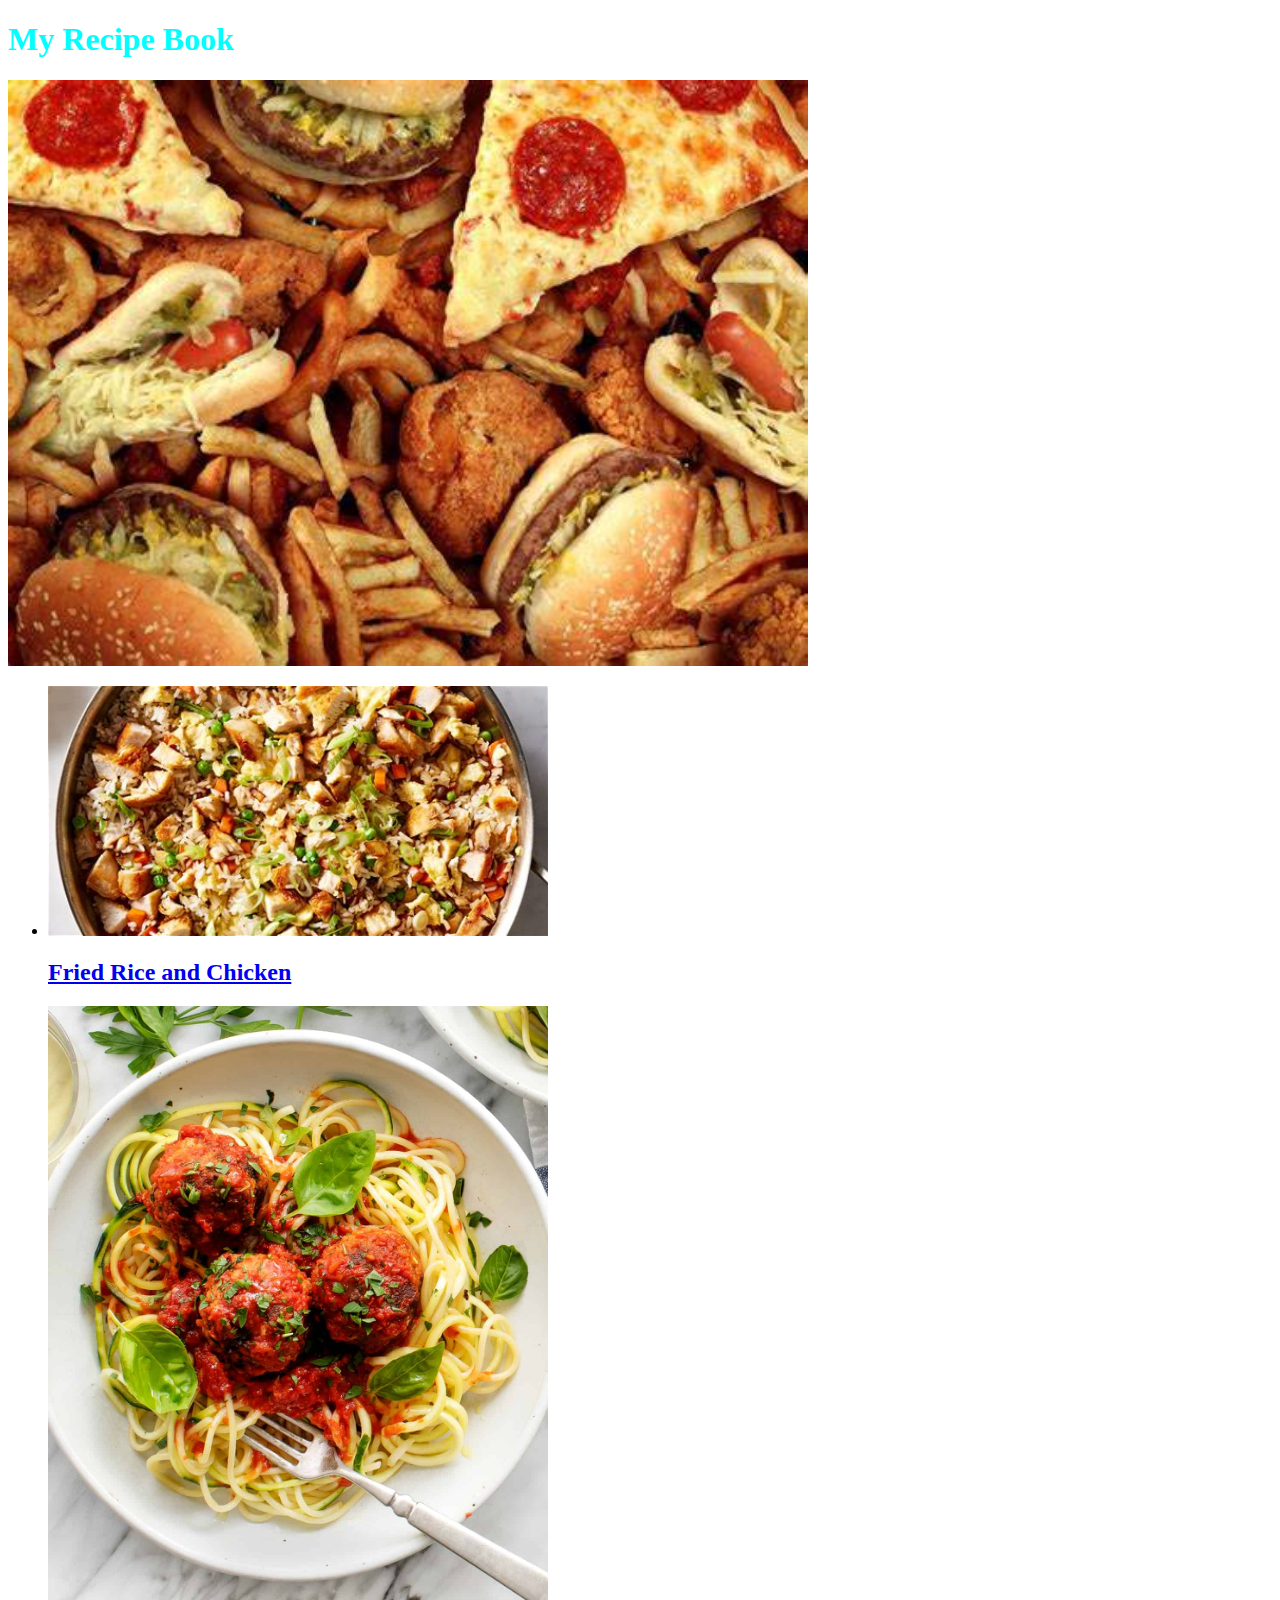
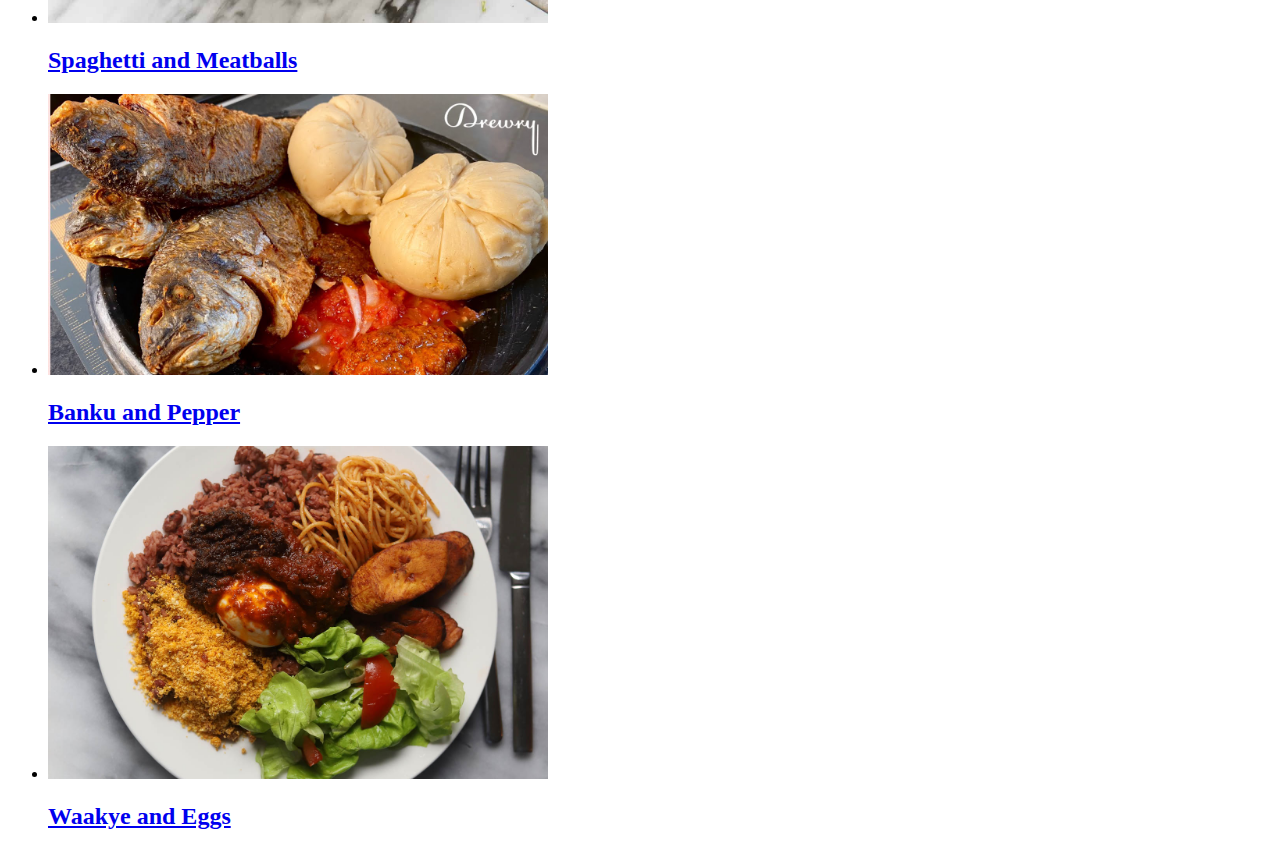
<file: index.html>
<!DOCTYPE html>
<html lang="en">
    <head><meta charset="UTF-8">
        <link rel="stylesheet" href="./css/styling.css">
        <title>My Recipe Book </title>
    </head>
    <body>
        <h1>My Recipe Book </h1>
        <img class="landing-page-image" src="./img/landing-page-image.jpeg" width="900" height="100" alt="This is a food for the landing-page-image">
        <br>
        <ul>
            <li id="frandchic"> 
                <img src="./img/th.jpeg" width="500" alt=" Image of fried-rice-and-chicken">
                <a href="./recipe-pages/fried-rice-and-chicken.html"><h2> Fried Rice and Chicken </h2></a>
            </li>
            <li id="spag"> 
                <img src="./img/spaghetti-and-meatballs.jpg" width="500"  alt="Image of spaghetti-and-meatballs">
                <a href="./recipe-pages/spaghetti-and-meatballs.html"><h2> Spaghetti and Meatballs </h2></a>
            </li>
            <li id="banku"> 
                <img src="./img/banku-and-pepper.jpg" width="500"  alt="Image of banku-and-pepper">
                <a href="./recipe-pages/banku-and-pepper.html"><h2> Banku and Pepper </h2></a>
            </li>
            <li id="waakye"> 
                <img src="./img/R.jpeg" width="500"  alt="Image of waakye-and-eggs">
                <a href="./recipe-pages/waakye-and-eggs.html"><h2> Waakye and Eggs </h2></a>
            </li>
        </ul>
    </body>
</html>
</file>
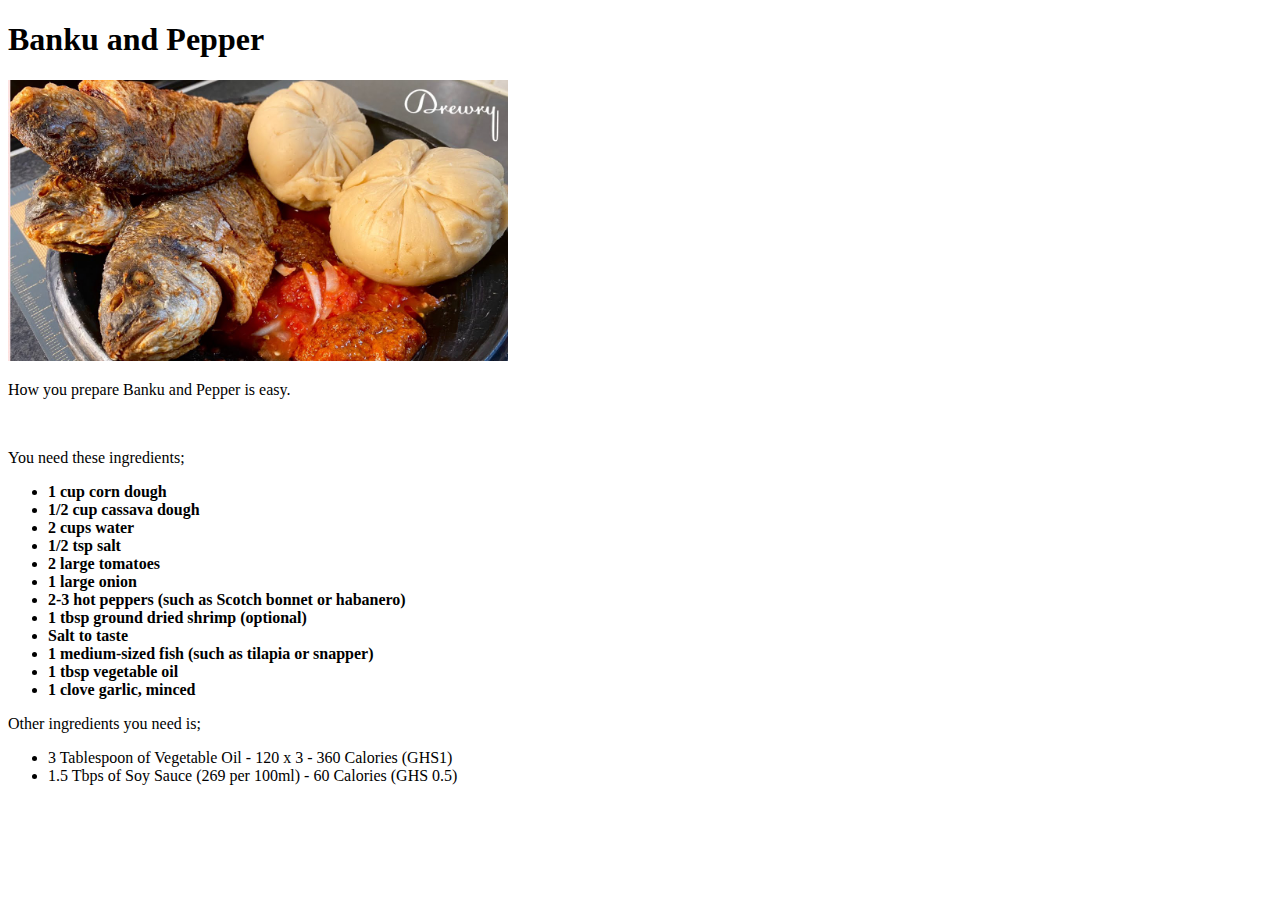
<file: recipe-pages/banku-and-pepper.html>
<!DOCTYPE html>
<html>
    <head> 
        <meta charset="UTF-8">
        <title> Banku and Pepper </title>
    </head>
    <body>
        <h1>Banku and Pepper </h1>
        <img src="../img/banku-and-pepper.jpg" width="500"  alt="Image of banku-and-pepper">

<p>How you prepare Banku and Pepper is easy.</p>
<br>
<p>You need these ingredients;</p>
<ul><strong>
    <li>1 cup corn dough</li>
    <li>1/2 cup cassava dough</li>
    <li>2 cups water</li>
    <li>1/2 tsp salt</li>
    <li>2 large tomatoes</li>
    <li>1 large onion</li>
    <li>2-3 hot peppers (such as Scotch bonnet or habanero)</li>
    <li>1 tbsp ground dried shrimp (optional)</li>
    <li>Salt to taste</li>
    <li>1 medium-sized fish (such as tilapia or snapper)</li>
    <li>1 tbsp vegetable oil</li>
    <li>1 clove garlic, minced</li>
</strong>
</ul>
<p>Other ingredients you need is; </p>
<ul>
    <li>3 Tablespoon of Vegetable Oil - 120 x 3 - 360 Calories (GHS1)</li>
    <li>1.5 Tbps of Soy Sauce (269 per 100ml) - 60 Calories (GHS 0.5)</li>
</ul>

    </body>
</html>
</file>
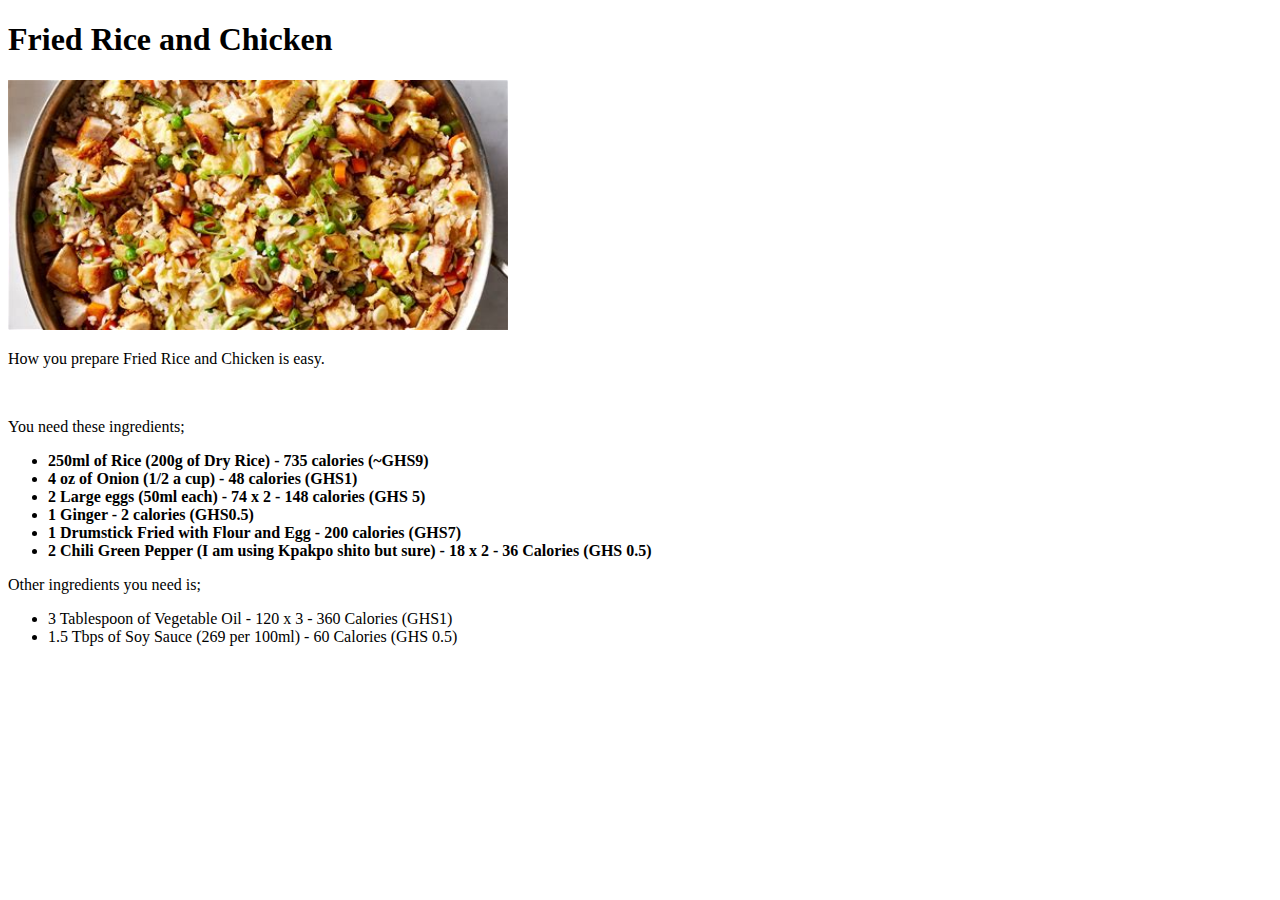
<file: recipe-pages/fried-rice-and-chicken.html>
<!DOCTYPE html>
<html>
    <head> 
        <meta charset="UTF-8">
        <title> Fried Rice and Chicken </title>
    </head>
    <body>
        <h1>Fried Rice and Chicken</h1>
        <img src="../img/th.jpeg" width="500" alt=" Image of fried-rice-and-chicken">

        <p>How you prepare Fried Rice and Chicken is easy.</p>
        <br>
        <p>You need these ingredients;</p>
        <ul><strong>
            <li>250ml of Rice (200g of Dry Rice) - 735 calories (~GHS9)</li>
            <li>4 oz of Onion (1/2 a cup) - 48 calories (GHS1)</li>
            <li>2 Large eggs (50ml each) - 74 x 2 - 148 calories (GHS 5)</li>
            <li>1 Ginger - 2 calories (GHS0.5)</li>
            <li>1 Drumstick Fried with Flour and Egg - 200 calories (GHS7)</li>
            <li> 2 Chili Green Pepper (I am using Kpakpo shito but sure) - 18 x 2 - 36 Calories (GHS 0.5)</li>
        </strong>
        </ul>
        <p>Other ingredients you need is; </p>
        <ul>
            <li>3 Tablespoon of Vegetable Oil - 120 x 3 - 360 Calories (GHS1)</li>
            <li>1.5 Tbps of Soy Sauce (269 per 100ml) - 60 Calories (GHS 0.5)</li>
        </ul>
    </body>
</html>
</file>
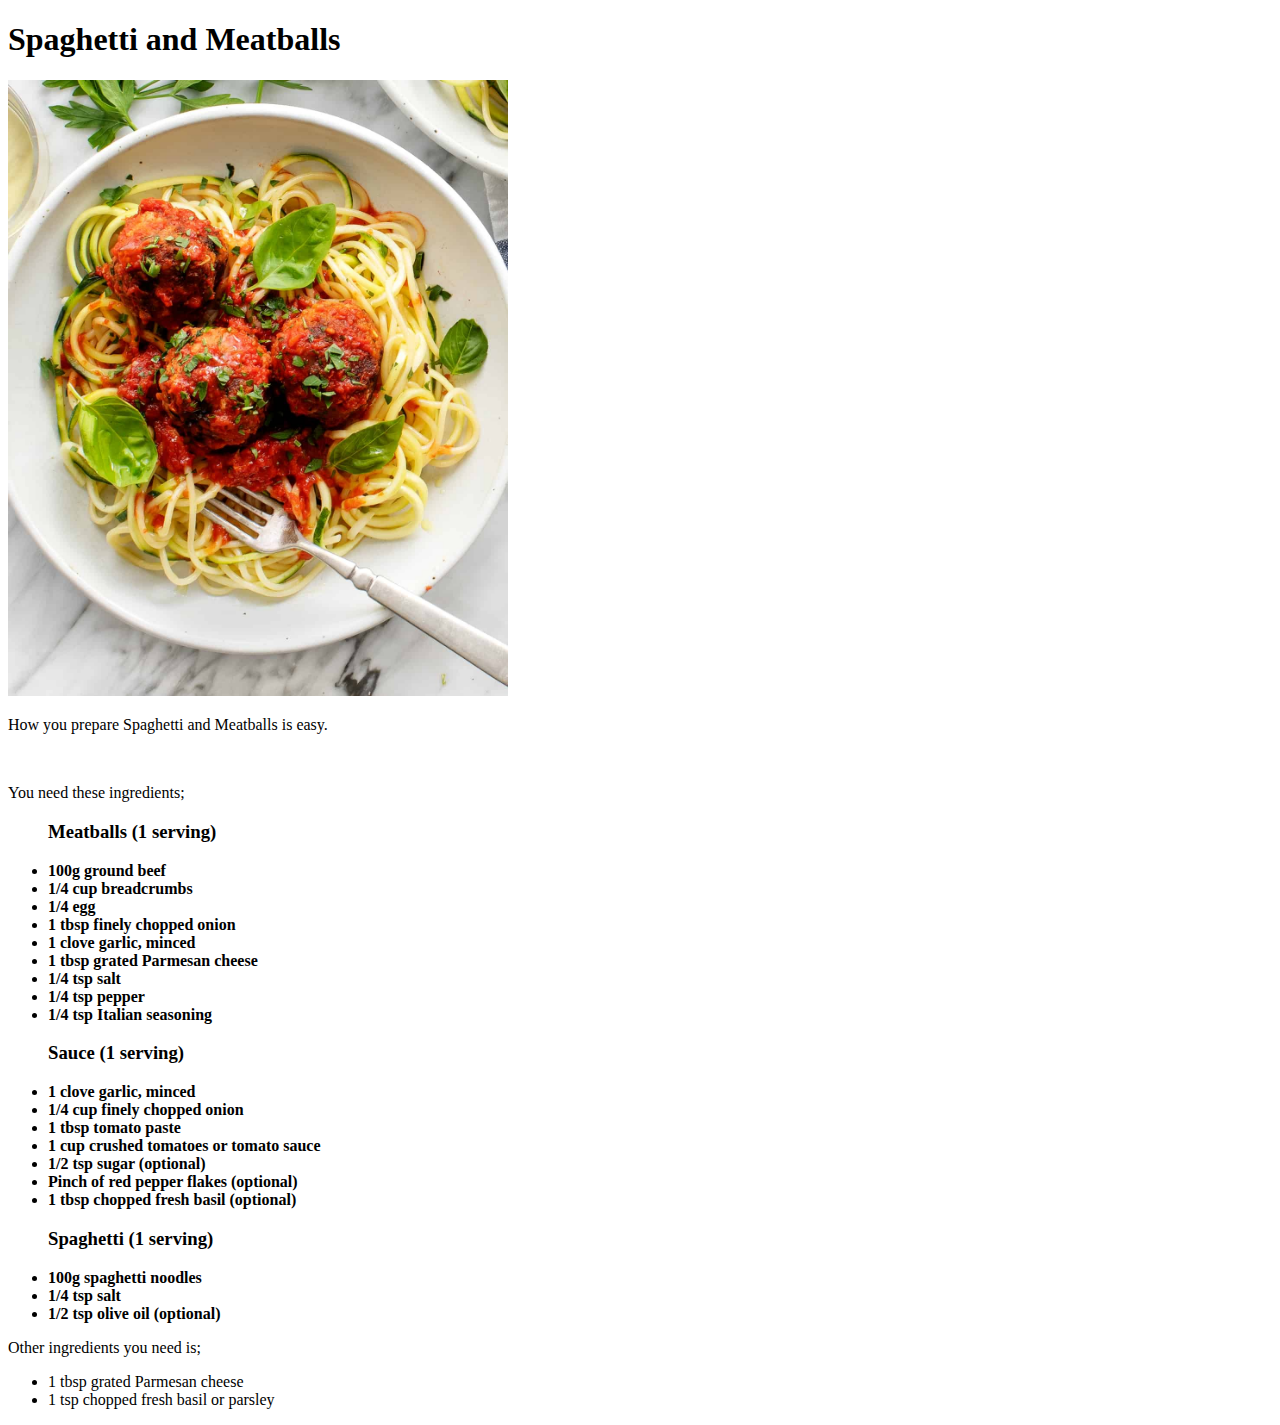
<file: recipe-pages/spaghetti-and-meatballs.html>
<!DOCTYPE html>
<html>
    <head> 
        <meta charset="UTF-8">
        <title> Spaghetti and Meatballs </title>
    </head>
    <body>
        <h1>Spaghetti and Meatballs </h1>
        <img src="../img/spaghetti-and-meatballs.jpg" width="500"  alt="Image of spaghetti-and-meatballs">

        <p>How you prepare Spaghetti and Meatballs is easy.</p>
        <br>
        <p>You need these ingredients;</p>
        <ul><strong>
            <h3>Meatballs (1 serving)</h3>
            <li>100g ground beef</li>
            <li>1/4 cup breadcrumbs</li>
            <li>1/4 egg</li>
            <li>1 tbsp finely chopped onion</li>
            <li>1 clove garlic, minced</li>
            <li>1 tbsp grated Parmesan cheese</li>
            <li>1/4 tsp salt</li>
            <li>1/4 tsp pepper</li>
            <li>1/4 tsp Italian seasoning</li>

            <h3>Sauce (1 serving)</h3>
            <li>1 clove garlic, minced</li>
            <li>1/4 cup finely chopped onion</li>
            <li>1 tbsp tomato paste</li>
            <li>1 cup crushed tomatoes or tomato sauce</li>
            <li>1/2 tsp sugar (optional)</li>
            <li>Pinch of red pepper flakes (optional)</li>
            <li>1 tbsp chopped fresh basil (optional)</li>

            <h3>Spaghetti (1 serving)</h3>
            <li>100g spaghetti noodles</li>
            <li>1/4 tsp salt</li>
            <li>1/2 tsp olive oil (optional)</li>

        </strong>
        </ul>
        <p>Other ingredients you need is; </p>
        <ul>
            <li>1 tbsp grated Parmesan cheese</li>
            <li>1 tsp chopped fresh basil or parsley</li>
        </ul>
    </body>
</html>
</file>
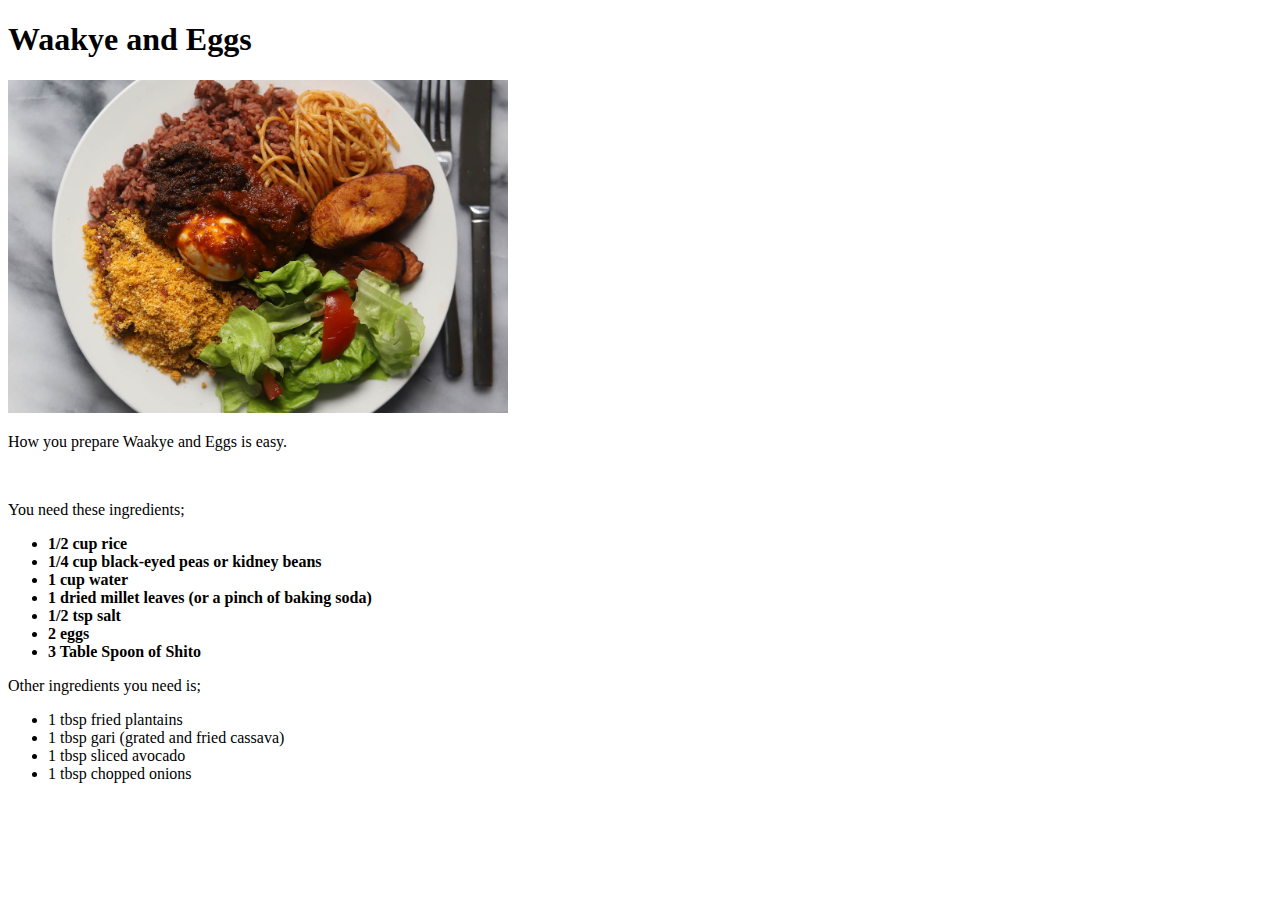
<file: recipe-pages/waakye-and-eggs.html>
<!DOCTYPE html>
<html>
    <head> 
        <meta charset="UTF-8">
        <title> Waakye and Eggs </title>
    </head>
    <body>
        <h1>Waakye and Eggs </h1>
        <img src="../img/R.jpeg" width="500"  alt="Image of waakye-and-eggs">

        <p>How you prepare Waakye and Eggs is easy.</p>
        <br>
        <p>You need these ingredients;</p>
        <ul><strong>
            <li>1/2 cup rice</li>
            <li>1/4 cup black-eyed peas or kidney beans</li>
            <li>1 cup water</li>
            <li>1 dried millet leaves (or a pinch of baking soda)</li>
            <li>1/2 tsp salt</li>
            <li>2 eggs</li>
            <li>3 Table Spoon of Shito </li>
        </strong>
        </ul>
        <p>Other ingredients you need is; </p>
        <ul>
            <li>1 tbsp fried plantains</li>
            <li>1 tbsp gari (grated and fried cassava)</li>
            <li>1 tbsp sliced avocado</li>
            <li>1 tbsp chopped onions</li>
        </ul>

    </body>
</html>
</file>
<file: css/styling.css>
h1{
    color: aqua;
}

.landing-page-image {
    width: 800px; height: auto;
}
</file>
